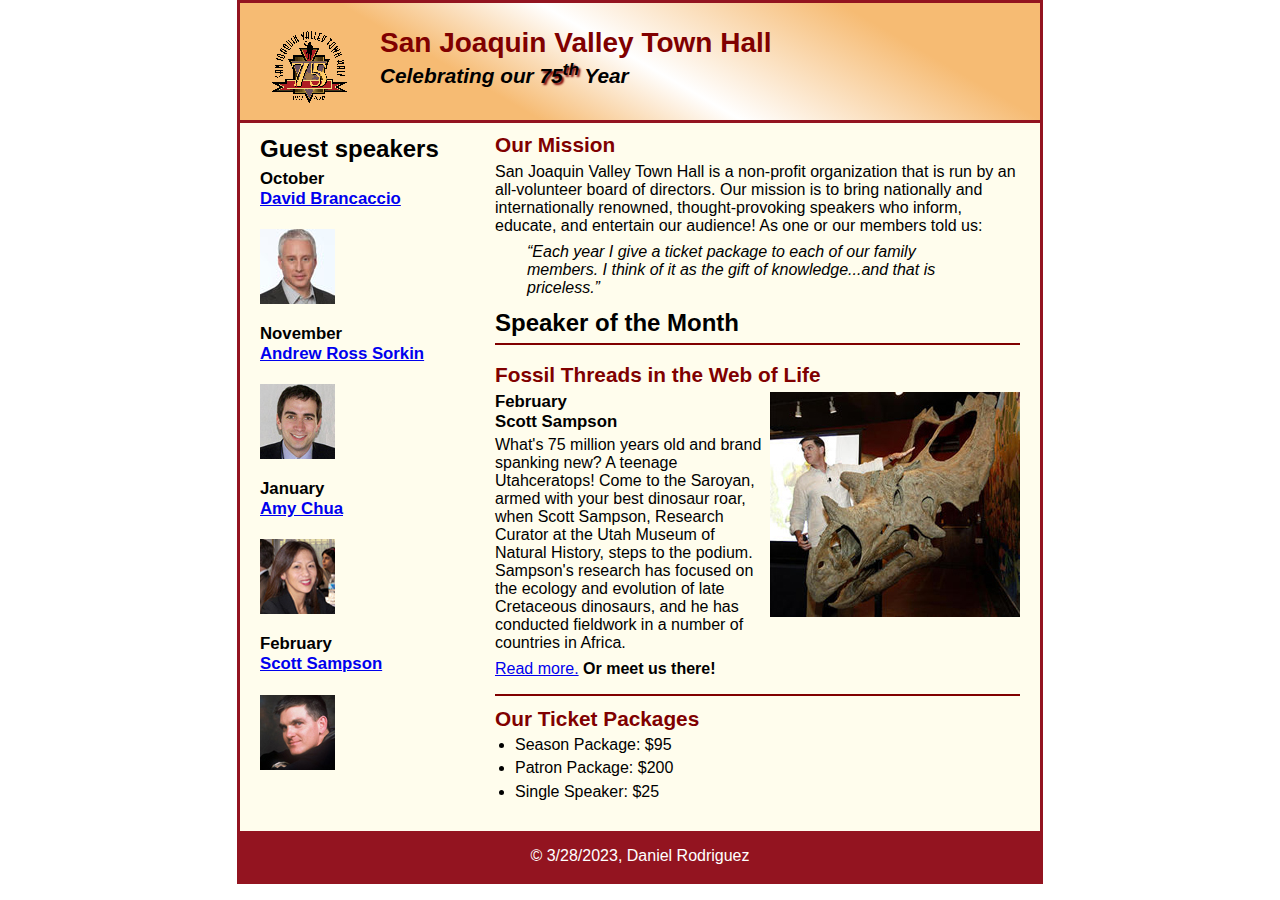
<file: index.html>
<!DOCTYPE html>
<html lang="en">

<head>
	<meta charset="utf-8">
	<title>San Joaquin Valley Town Hall</title>
	<link rel="shortcut icon" href="images/favicon.ico">
	<link rel="stylesheet" href="styles/main.css">
</head>

<body>
	<header>
		<img src="images/town_hall_logo.gif" alt="Town Hall logo" height="80">
		<h2>San Joaquin Valley Town Hall</h2>
		<h3>Celebrating our <span class="shadow">75<sup>th</sup></span> Year</h3>
	</header>
	<main>
		<section>
			<h2>Our Mission</h2>
			<p>San Joaquin Valley Town Hall is a non-profit organization that is run by an 
				all-volunteer board of directors. Our mission is to bring nationally and 
				internationally renowned, thought-provoking speakers who inform, educate, 
				and entertain our audience! As one or our members told us:</p>
			<blockquote>&ldquo;Each year I give a ticket package to each of our family members. 
				I think of it as the gift of knowledge...and that is priceless.&rdquo;</blockquote>
			<h1>Speaker of the Month</h1>
			<article>
				<h2>Fossil Threads in the Web of Life</h2>
				<img src="images/sampson_dinosaur.jpg" alt="Scott Sampson with dinosaur">
				<h3>February<br>
				Scott Sampson</h3>
				<p>What's 75 million years old and brand spanking new? A teenage Utahceratops! 
				Come to the Saroyan, armed with your best dinosaur roar, when Scott Sampson, Research 
				Curator at the Utah Museum of Natural History, steps to the podium. Sampson's research 
				has focused on the ecology and evolution of late Cretaceous dinosaurs, and he has conducted
				fieldwork in a number of countries in Africa.</p>
				<p><a href="speakers/c6_sampson.html">Read more.</a>&nbsp;<b>Or meet us there!</b></p>
			</article>

			<h2>Our Ticket Packages</h2>
			<ul>
				<li>Season Package: $95</li>
				<li>Patron Package: $200</li>
				<li>Single Speaker: $25</li>
			</ul>
		</section>

		<aside>
			<h1>Guest speakers</h1>
			<h3>October<br><a href="speakers/brancaccio.html">David Brancaccio</a></h3>
			<img src="images/brancaccio75.jpg" alt="David Brancaccio photo">
			<h3>November<br><a href="speakers/sorkin.html">Andrew Ross Sorkin</a></h3>
			<img src="images/sorkin75.jpg" alt="Andrew Ross Sorkin photo">
			<h3>January<br><a href="speakers/chua.html">Amy Chua</a></h3>
			<img src="images/chua75.jpg" alt="Amy Chua photo">
			<h3>February<br><a href="speakers/sampson.html">Scott Sampson</a></h3>
			<img src="images/sampson75.jpg" alt="Scott Sampson photo">
		</aside>
	</main>
	<footer>
		<p>&copy; 3/28/2023, Daniel Rodriguez</p>
	</footer>
</body>
</html>
</file>
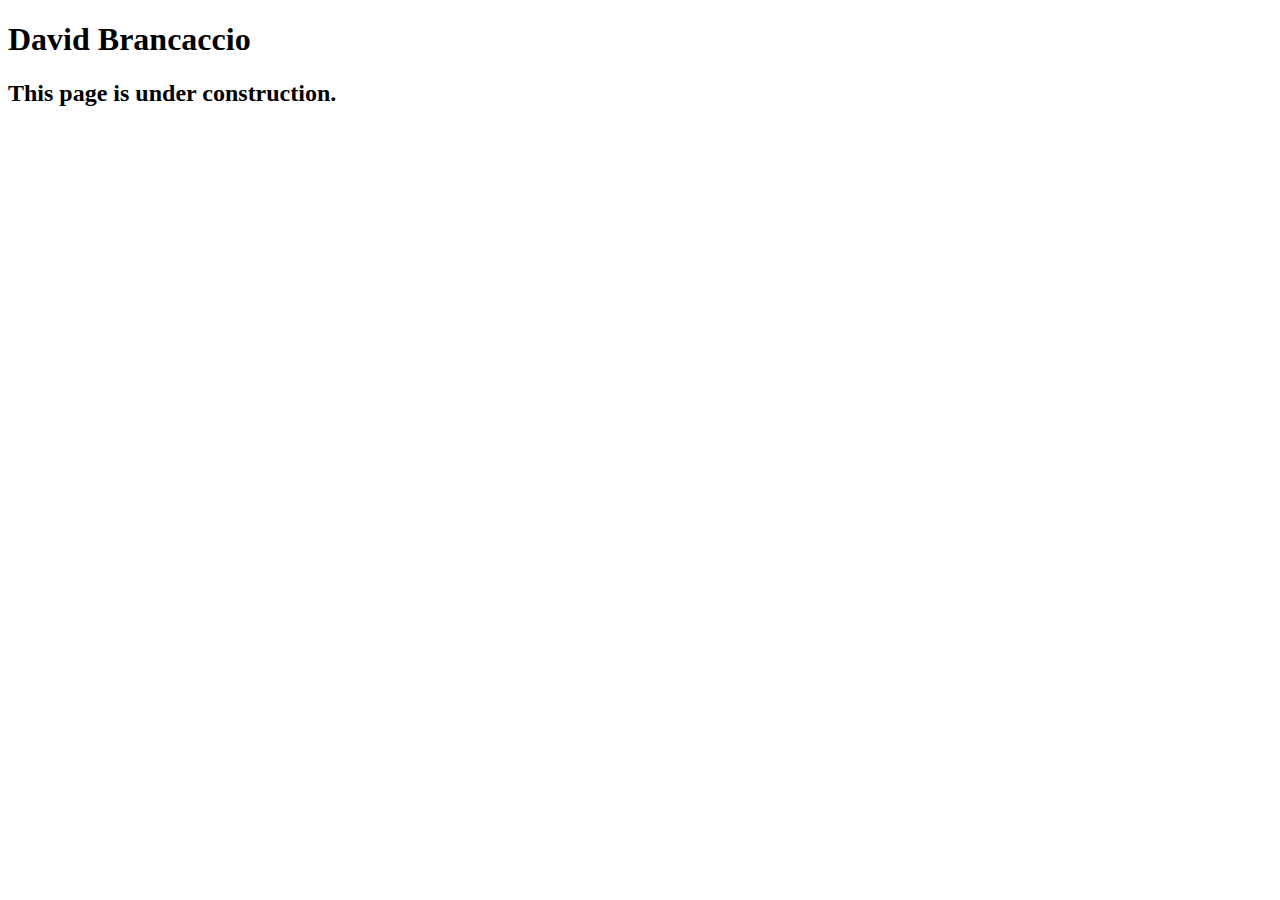
<file: speakers/brancaccio.html>
<!DOCTYPE html>
<html lang="en">

<head>
	<meta charset="utf-8">
	<title>San Joaquin Valley Town Hall</title>
	<link rel="shortcut icon" href="images/favicon.ico">
</head>

<body>
    <main>
	    <h1>David Brancaccio</h1>
	    <h2>This page is under construction.</h2>	        
    </main>
</body>

</html>
</file>
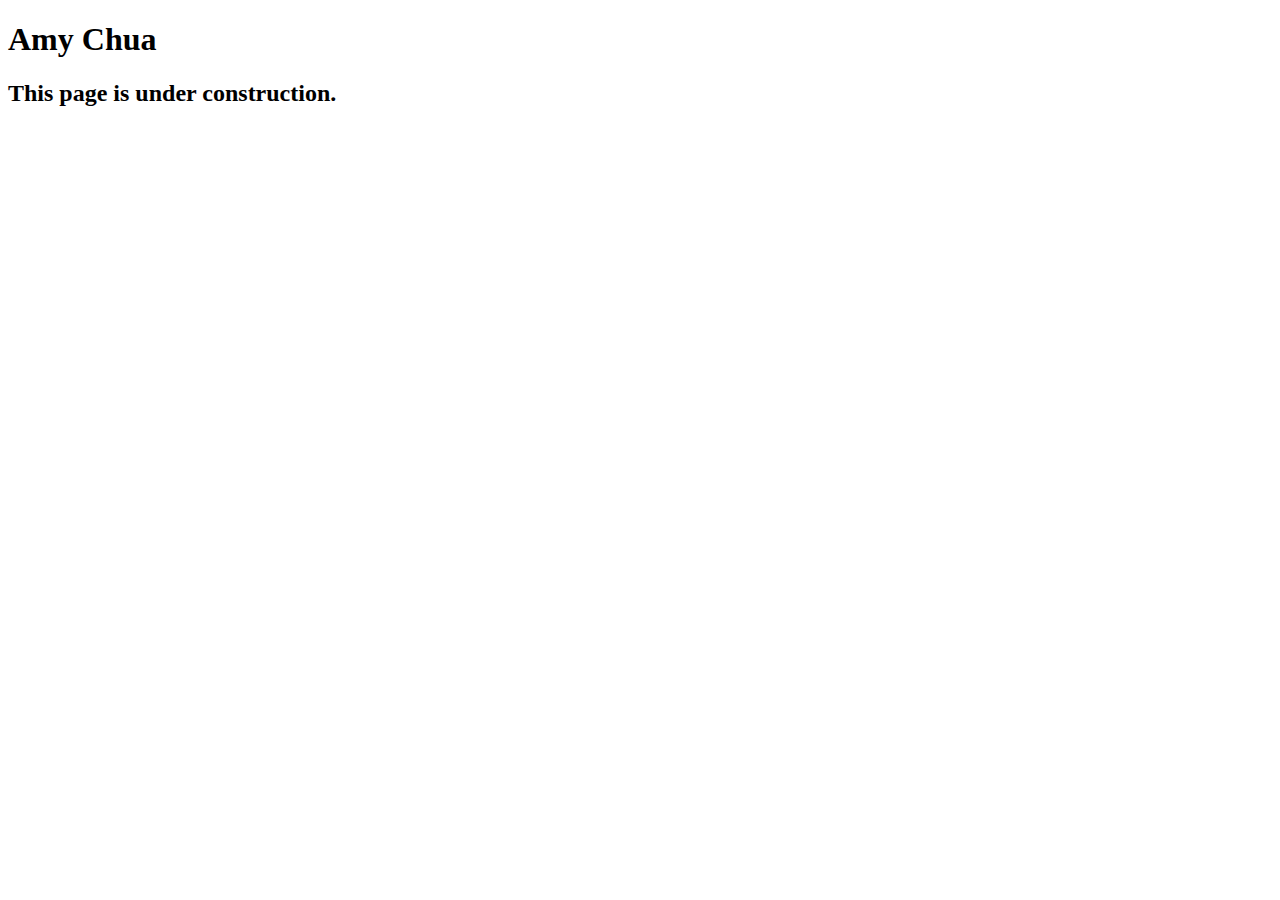
<file: speakers/chua.html>
<!DOCTYPE html>
<html lang="en">

<head>
	<meta charset="utf-8">
	<title>San Joaquin Valley Town Hall</title>
	<link rel="shortcut icon" href="images/favicon.ico">
</head>

<body>
	<main>
		<h1>Amy Chua</h1>
		<h2>This page is under construction.</h2>
	</main>
</body>

</html>
</file>
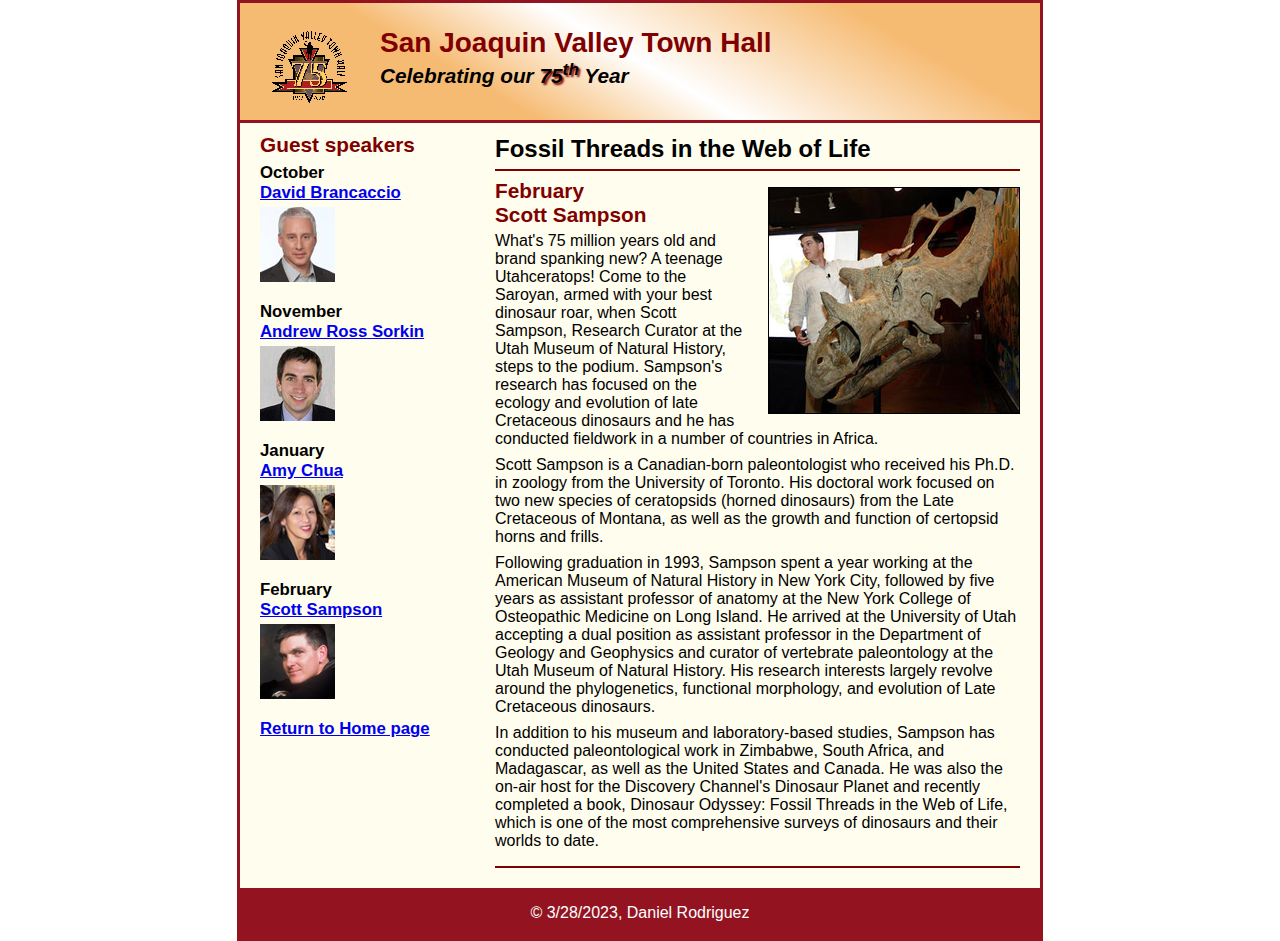
<file: speakers/sampson.html>
<!DOCTYPE html>
<html lang="en">

<head>
	<meta charset="utf-8">
	<title>San Joaquin Valley Town Hall</title>
	<link rel="shortcut icon" href="../images/favicon.ico">
	<link rel="stylesheet" href="../styles/speaker.css">
</head>

<body>
	<header>
		<img src="../images/town_hall_logo.gif" alt="Town Hall logo" height="80">
		<h2>San Joaquin Valley Town Hall</h2>
		<h3>Celebrating our <span class="shadow">75<sup>th</sup></span> Year</h3>
	</header>
	<main>
		<section>
			<h1>Fossil Threads in the Web of Life</h1>
			<article>
				<img src="../images/sampson_dinosaur.jpg" alt="Scott Sampson with dinosaur">
				<h2>February<br>Scott Sampson</h2>
				<p>What's 75 million years old and brand spanking new? A teenage Utahceratops! Come to the 
				   Saroyan, armed with your best dinosaur roar, when Scott Sampson, Research Curator at the 
				   Utah Museum of Natural History, steps to the podium. Sampson's research has focused on the 
				   ecology and evolution of late Cretaceous dinosaurs and he has conducted fieldwork in a number 
				   of countries in Africa.</p>
				<p>Scott Sampson is a Canadian-born paleontologist who received his Ph.D. in zoology from the 
				   University of Toronto. His doctoral work focused on two new species of ceratopsids (horned 
				   dinosaurs) from the Late Cretaceous of Montana, as well as the growth and function of certopsid 
				   horns and frills.</p>
				<p>Following graduation in 1993, Sampson spent a year working at the American Museum of Natural 
				   History in New York City, followed by five years as assistant professor of anatomy at the New 
				   York College of Osteopathic Medicine on Long Island. He arrived at the University of Utah 
				   accepting a dual position as assistant professor in the Department of Geology and Geophysics 
				   and curator of vertebrate paleontology at the Utah Museum of Natural History. His research 
				   interests largely revolve around the phylogenetics, functional morphology, and evolution of 
				   Late Cretaceous dinosaurs.</p>
				<p>In addition to his museum and laboratory-based studies, Sampson has conducted paleontological 
				   work in Zimbabwe, South Africa, and Madagascar, as well as the United States and Canada. He was 
				   also the on-air host for the Discovery Channel's Dinosaur Planet and recently completed a book, 
				   Dinosaur Odyssey: Fossil Threads in the Web of Life, which is one of the most 
				   comprehensive surveys of dinosaurs and their worlds to date.</p>
			</article>
		</section>
		
		<aside>
			<h2>Guest speakers</h2>
			<h3>October<br><a href="../speakers/brancaccio.html">David Brancaccio</a></h3>
			<img src="../images/brancaccio75.jpg" alt="David Brancaccio photo">
			<h3>November<br><a href="../speakers/sorkin.html">Andrew Ross Sorkin</a></h3>
			<img src="../images/sorkin75.jpg" alt="Andrew Ross Sorkin photo">
			<h3>January<br><a href="../speakers/chua.html">Amy Chua</a></h3>
			<img src="../images/chua75.jpg" alt="Amy Chua photo">
			<h3>February<br><a href="../speakers/sampson.html">Scott Sampson</a></h3>
			<img src="../images/sampson75.jpg" alt="Scott Sampson photo">
			<h3><a href="../index.html">Return to Home page</a></h3>
		</aside>
	</main>
	<footer>
		<p>&copy; 3/28/2023, Daniel Rodriguez</p>
	</footer>
</body>
</html>
</file>
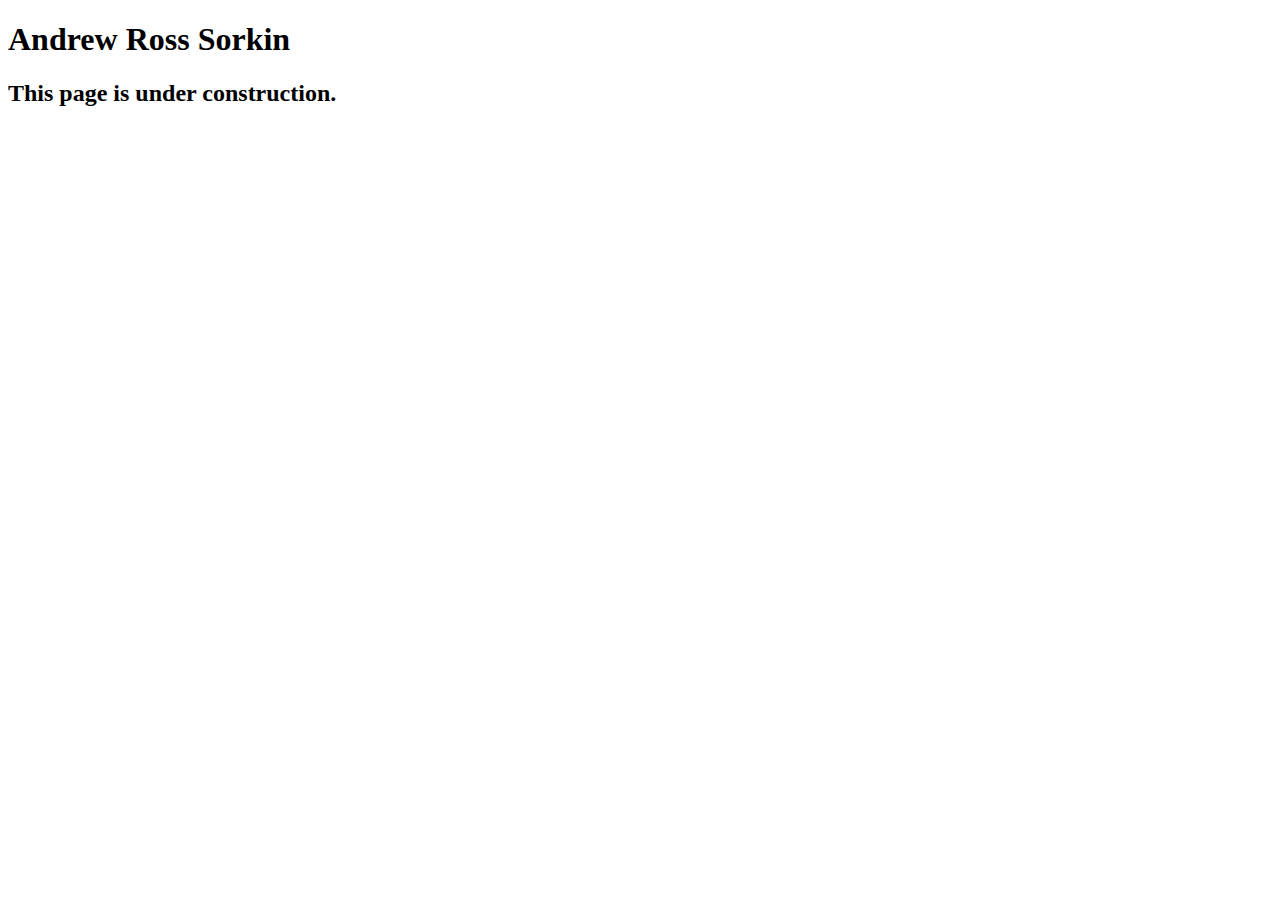
<file: speakers/sorkin.html>
<!DOCTYPE html>
<html lang="en">

<head>
	<meta charset="utf-8">
	<title>San Joaquin Valley Town Hall</title>
	<link rel="shortcut icon" href="images/favicon.ico">
</head>

<body>
	<main>
		<h1>Andrew Ross Sorkin</h1>
		<h2>This page is under construction.</h2>
	</main>
</body>

</html>
</file>
<file: styles/main.css>
/* the styles for the elements */
* {
	margin: 0;
	padding: 0;
}
html {
	background-color: white;
}
body {
	font-family: Arial, Helvetica, sans-serif;
    font-size: 100%;
    width: 800px;
    margin: 0 auto;
    border: 3px solid #931420;
    background-color: #fffded;
}
a:focus, a:hover {
	font-style: italic;
}
/* the styles for the header */
header {
	padding: 1.5em 0 2em 0;
	border-bottom: 3px solid #931420;
	background-image: -moz-linear-gradient(
	    30deg, #f6bb73 0%, #f6bb73 30%, white 50%, #f6bb73 80%, #f6bb73 100%);
	background-image: -webkit-linear-gradient(
	    30deg, #f6bb73 0%, #f6bb73 30%, white 50%, #f6bb73 80%, #f6bb73 100%);
	background-image: -o-linear-gradient(
	    30deg, #f6bb73 0%, #f6bb73 30%, white 50%, #f6bb73 80%, #f6bb73 100%);
	background-image: linear-gradient(
	    30deg, #f6bb73 0%, #f6bb73 30%, white 50%, #f6bb73 80%, #f6bb73 100%);
}
header h2 {
	font-size: 175%;
	color: #800000;
}
header h3 {
	font-size: 130%;
	font-style: italic;
}
header img {
	float: left;
	padding: 0 30px;
}
.shadow {
	text-shadow: 2px 2px 2px #800000;
}
/* the styles for the main content */
main {
	clear: left;
}
main section {
	width: 525px;
	float: right;
	padding-right: 20px;
	padding-left: 20px;
	padding-bottom: 20px;
}
main section h2{
	font-size: 130%;
	color: #800000;
	padding-top: .5em;
	padding-bottom: .25em;
}
main aside{
	width: 215px;
	float: right;
	padding-left: 20px;
	padding-bottom: 20px;
}
main aside h2{
	font-size: 130%;
	color: #800000;
	padding-top: .5em;
	padding-bottom: .25em;
}
main aside h3{
	font-size: 105%;
	padding-bottom: .25em;
}
main aside img{
	padding-top: 1em;
}
main h2 {
	color: #800000;
	font-size: 130%;
	padding: .5em 0 .25em 0;
}
main h3 {
	font-size: 105%;
	padding-bottom: .25em;
}
main img {
	padding-bottom: 1em;
}
main p {
	padding-bottom: .5em;
}
main blockquote {
	padding: 0 2em;
	font-style: italic;
}
main ul {
	padding: 0 0 .25em 1.25em;
}
main li {
	padding-bottom: .35em;
}
h1{
	font-size: 150%;
	padding-top: .5em;
	padding-bottom: .25em;
}
/* the styles for the article */
article {
	padding: .5em 0;
	border-top: 2px solid #800000;
	border-bottom: 2px solid #800000;
}
article h2 {
	padding-top: 0;
}
article h3 {
	font-size: 105%;
	padding-bottom: .25em;
}

article img{
	float:right;
}

/* the styles for the aside */

aside h3 {
	font-size: 105%;
	padding-bottom: .25em;
}
aside img {
	padding-bottom: 1em;
}

/* the styles for the footer */
footer {
	background-color: #931420;
	clear: both;
}
footer p {
	text-align: center;
	color: white;
	padding: 1em 0;
}
</file>
<file: styles/speaker.css>
/* the styles for the elements */
* {
	margin: 0;
	padding: 0;
}
html {
	background-color: white;
}
body {
	font-family: Arial, Helvetica, sans-serif;
    font-size: 100%;
    width: 800px;
    margin: 0 auto;
    border: 3px solid #931420;
    background-color: #fffded;
}
a:focus, a:hover {
	font-style: italic;
}
/* the styles for the header */
header {
	padding: 1.5em 0 2em 0;
	border-bottom: 3px solid #931420;
		background-image: -moz-linear-gradient(
	    30deg, #f6bb73 0%, #f6bb73 30%, white 50%, #f6bb73 80%, #f6bb73 100%);
	background-image: -webkit-linear-gradient(
	    30deg, #f6bb73 0%, #f6bb73 30%, white 50%, #f6bb73 80%, #f6bb73 100%);
	background-image: -o-linear-gradient(
	    30deg, #f6bb73 0%, #f6bb73 30%, white 50%, #f6bb73 80%, #f6bb73 100%);
	background-image: linear-gradient(
	    30deg, #f6bb73 0%, #f6bb73 30%, white 50%, #f6bb73 80%, #f6bb73 100%);
}
header h2 {
	font-size: 175%;
	color: #800000;
}
header h3 {
	font-size: 130%;
	font-style: italic;
}
header img {
	float: left;
	padding: 0 30px;
}
.shadow {
	text-shadow: 2px 2px 2px #800000;
}
/* the styles for the section */
section {
	width: 525px;
	float: right;
	padding: 0 20px 20px 20px;
}
section h1 {
	font-size: 150%;
	padding: .5em 0 .25em 0;
	margin: 0;
}
section h2 {
	color: #800000;
	font-size: 130%;
	padding: .5em 0 .25em 0;
}
section p {
	padding-bottom: .5em;
}
section blockquote {
	padding: 0 2em;
	font-style: italic;
}
section ul {
	padding: 0 0 .25em 1.25em;
}
section li {
	padding-bottom: .35em;
}

/* the styles for the article */
article {
	padding: .5em 0;
	border-top: 2px solid #800000;
	border-bottom: 2px solid #800000;
}
article h2 {
	padding-top: 0;
}
article h3 {
	font-size: 105%;
	padding-bottom: .25em;
}
article img {
	float: right;
	margin: .5em 0 1em 1em;
	border: 1px solid black;
}

/* the styles for the aside */
aside {
	width: 215px;
	float: right;
	padding: 0 0 20px 20px;
}
aside h2 {
	color: #800000;
	font-size: 130%;
	padding: .5em 0 .25em 0;
}
aside h3 {
	font-size: 105%;
	padding-bottom: .25em;
}
aside img {
	padding-bottom: 1em;
}

/* the styles for the footer */
footer {
	background-color: #931420;
	clear: both;

}
footer p {
	text-align: center;
	color: white;
	padding: 1em 0;
}
</file>
